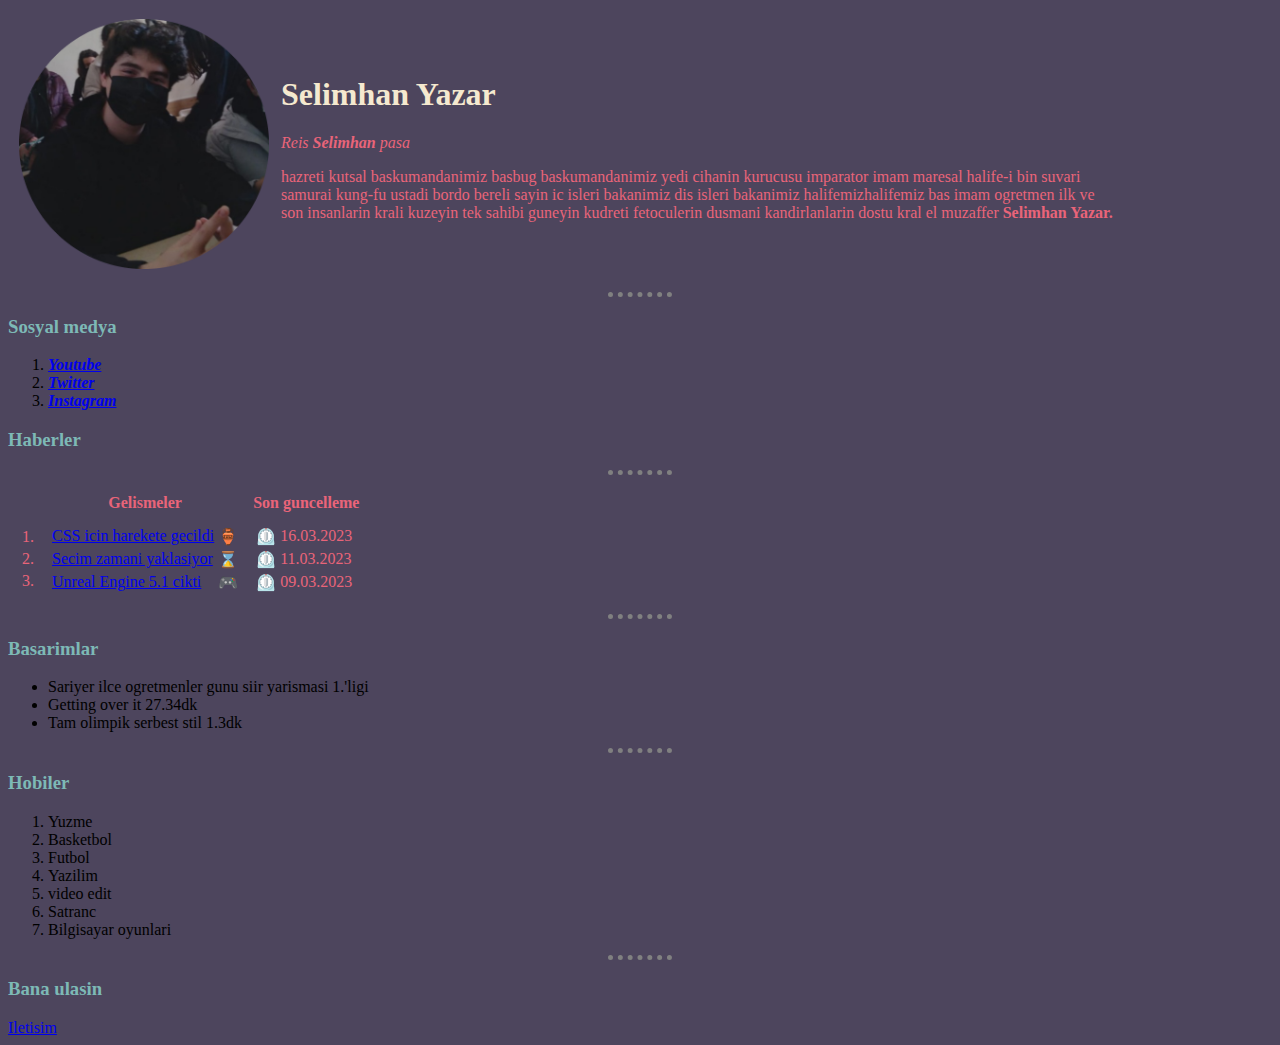
<file: index.html>
<!DOCTYPE html>
<html lang="en">
<head>
    <meta charset="UTF-8">
    <title>Selimhan's personal site</title>
    <link rel="stylesheet" href="css/styles.css">
</head>
<body> <!-- color hunt ise yarar bir web sitesi https://colorhunt.co/palette/4d455de96479f5e9cf7db9b6 s-->
<!-- kirmizi bolge -->
    <table cellspacing="10">
        <tr>
            <td><img src="images/pp-photoaidcom-cropped.jpg" alt="selimhan profile" height="250"></td>
            <td>
                <h1>Selimhan Yazar</h1>
                <p><em>Reis <strong>Selimhan</strong> pasa</em></p>
                <p>hazreti kutsal baskumandanimiz basbug baskumandanimiz yedi cihanin kurucusu imparator imam maresal halife-i bin suvari  <br> 
                     samurai kung-fu ustadi bordo bereli sayin ic isleri 
                     bakanimiz dis isleri bakanimiz halifemizhalifemiz bas imam ogretmen ilk ve  <br>
                     son insanlarin krali kuzeyin tek sahibi guneyin kudreti fetoculerin dusmani kandirlanlarin dostu kral el 
                     muzaffer <strong>Selimhan Yazar.</strong>
                </p>
            </td>
        </tr>
    </table>
    <hr size="3">
    <h3>Sosyal medya</h3>
    <ol>
        <li><strong><em><a href="https://www.youtube.com/channel/UCPwnE0FBRUw8mFzKaFpcmzw">Youtube</a></em></strong></li>
        <li><strong><em><a href="https://twitter.com/Y2aSbh">Twitter</a></em></strong></li>
        <li><strong><em><a href="https://www.instagram.com/selimhanyazarr/">Instagram</a></em></strong></li>
    </ol>
    <h3>Haberler</h3>
    <table cellspacing="10">
        <thead>
            <tr>
                <th></th>
                <th>
                    Gelismeler
                </th>
                <th>
                    Son guncelleme
                </th>
            </tr>
        </thead>
        <tr>
            <td>
                <table>
                    <tr>
                        <td>1.</td> <!--1. haber-->
                    </tr>
                    <tr>
                        <td>2.</td> <!--2. haber-->
                    </tr>
                    <tr>
                        <td>3.</td> <!--3. haber-->
                    </tr>
                </table>
            </td>
            <hr>
            <td>
                <table>
                    <tr>
                            <td><a href="haberler.html">CSS icin harekete gecildi</a></td>
                            <td>🏺</td>
            
                    </tr>
                    <tr>
                            <td><a href="haberler.html">Secim zamani yaklasiyor</a></td>
                            <td>⌛</td>
                    </tr>
                    <tr>
                        <td><a href="haberler.html">Unreal Engine 5.1 cikti</a></td>
                        <td>🎮</td>
                    </tr>
                </table>  
            </td>
            <td>
                <table>
                    <tr>
                            <td>⏲️</td>
                            <td>16.03.2023</td>
            
                    </tr>
                    <tr>
                            <td>⏲️</td>
                            <td>11.03.2023</td>
                    </tr>
                    <tr>
                        <td>⏲️</td>
                        <td>09.03.2023</td>
                    </tr>
                </table>
            </td>
        </tr>
    </table>
    <hr size="3">
    <h3>Basarimlar</h3>
    <ul>
        <li>Sariyer ilce ogretmenler gunu siir yarismasi 1.'ligi</li>
        <li>Getting over it 27.34dk</li>
        <li>Tam olimpik  serbest stil 1.3dk</li>
    </ul>
    <hr size="3">
    <h3>Hobiler</h3>
    <ol>
       <li>Yuzme</li>
       <li>Basketbol</li>
       <li>Futbol</li>
       <li>Yazilim</li>
       <li>video edit</li>
       <li>Satranc</li>
       <li>Bilgisayar oyunlari</li>
    </ol>
    <hr>
    <h3>Bana ulasin</h3>
    <a href="iletisim.html">Iletisim</a>

</body>
    <!-- kirmizi bolge -->
</html>
</file>
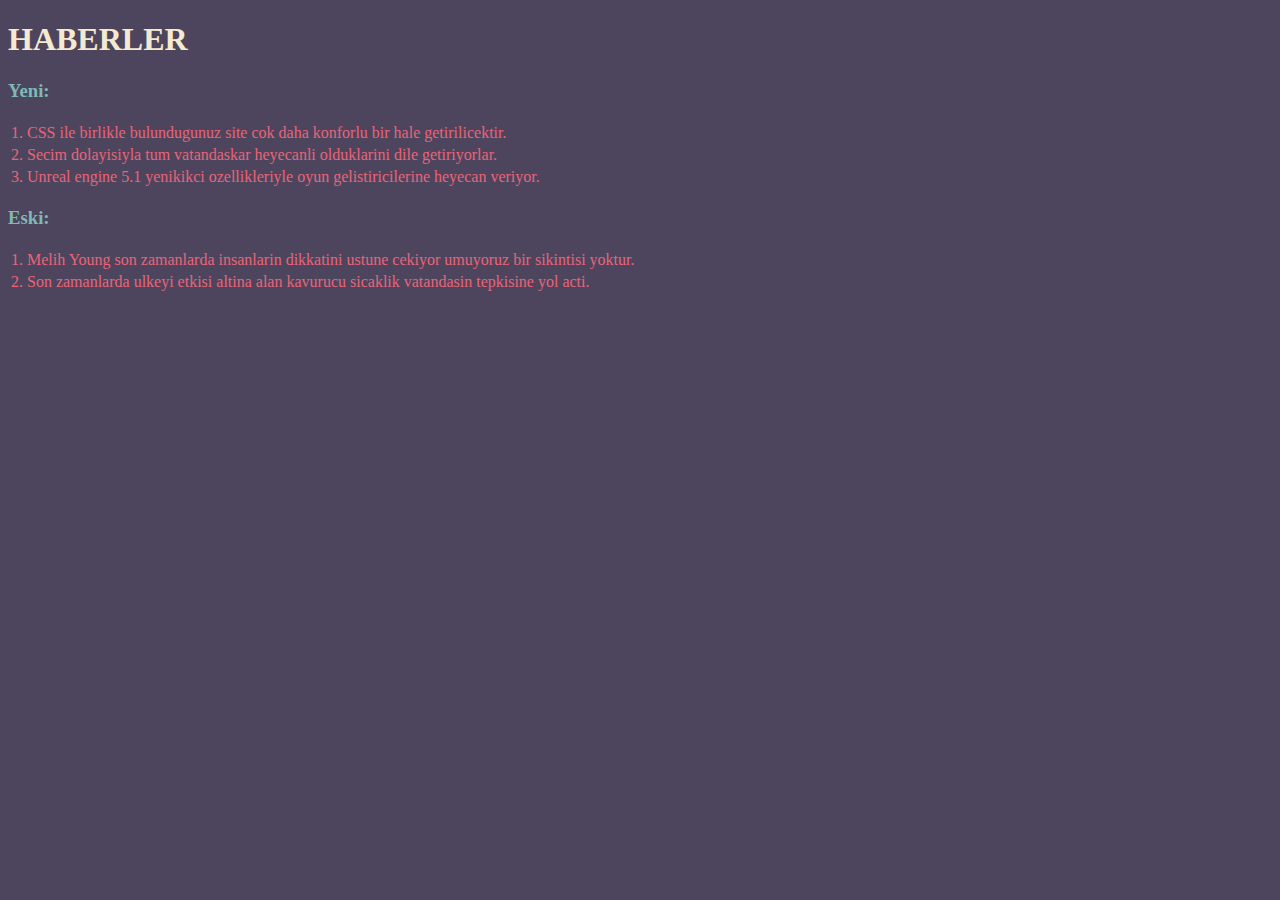
<file: haberler.html>
<!DOCTYPE html>
<html lang="en">
<head>
    <meta charset="UTF-8">
    <link rel="stylesheet" href="css/styles.css">
    <title>HABERLER</title>
</head>
<body>
    <h1>HABERLER</h1>
    <H3>Yeni:</H3>
    <table>
        <tr>
            <td>1.</td>
            <td>CSS ile birlikle bulundugunuz site cok daha konforlu bir hale getirilicektir.</td>
        </tr>
        <tr>
            <td>2.</td>
            <td>Secim dolayisiyla tum vatandaskar heyecanli olduklarini dile getiriyorlar.</td>
        </tr>
        <tr>
            <td>3.</td>
            <td>Unreal engine 5.1 yenikikci ozellikleriyle oyun gelistiricilerine heyecan veriyor.</td>
        </tr>
    </table>
    <h3>Eski:</h3>
    <table>
        <tr>
            <td>1.</td>
            <td>Melih Young son zamanlarda insanlarin dikkatini ustune cekiyor umuyoruz bir sikintisi yoktur.</td>
        </tr>
        <tr>
            <td>2.</td>
            <td>Son zamanlarda ulkeyi etkisi altina alan kavurucu sicaklik vatandasin tepkisine yol acti.</td>
        </tr>
    </table>
</body>
</html>
</file>
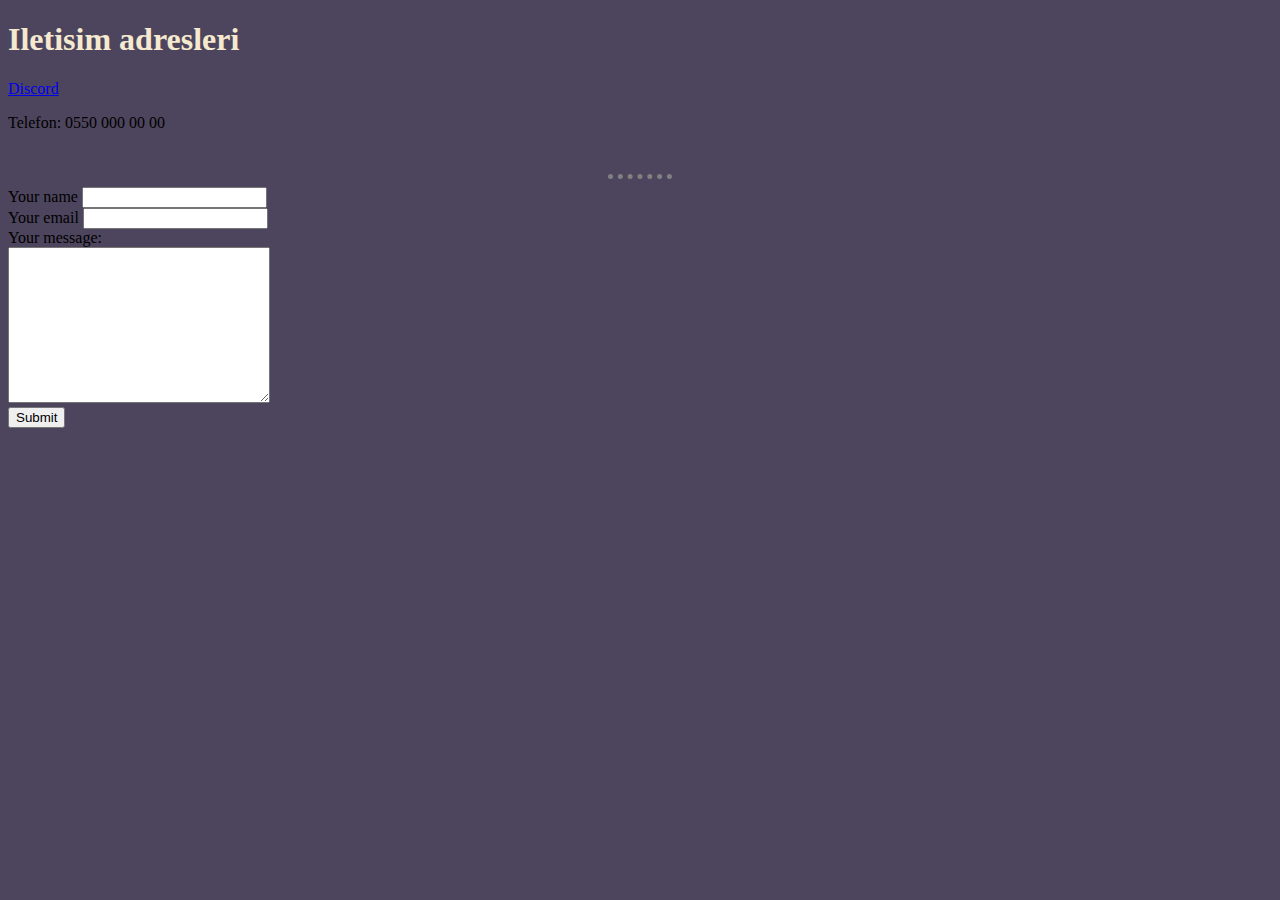
<file: iletisim.html>
<!DOCTYPE html>
<html lang="en">
<head>
    <meta charset="UTF-8">
    <link rel="stylesheet" href="css/styles.css">
    <title>,Iletisim bilgileri</title>
</head>
<body>
        <h1>Iletisim adresleri</h1>
        <p><a href="https://discord.gg/VftXTSpt77">Discord</a></p>
        <p>Telefon: 0550 000 00 00</p><br>
        <hr size="3">
        <form action="mailto:info@gmail.com" method="post" enctype="text/plain"> <!-- enctype="text/plain" ayni charset gibidir verilerin duz metin olarak kodlandigini anlatir boylece mail uygulamasina attiginda % / gibi isaterlerle karsisalilmaz // post kismi ise tum verilerin nasil siniflandirilacagini bilir. -->
            <label>Your name</label>
            <input type="text" name="yoruName"><br>
            <label>Your email</label>
            <input type="email" name="yourEmail" value=""><br> <!-- name kismi girise dogrulama ekler mesela emai yazmam gerektigini soyler buradaki ornekte-->
            <label>Your message:</label><br>
            <textarea name="yourMessage" id="" cols="30" rows="10"></textarea><br> <!-- textarea name="" id="" cols="30" rows="10" cols genisligi rows ise uzunlugu ayarlar-->
            <input type="submit" name="">                                
        </form>
</body>
</html>
</file>
<file: css/styles.css>
body {
    background-color: #4D455D;
}

hr {
    border-style: none;
    border-color: gray;
    border-top-style: dotted;
    height: 0px;
    border-width: 5px;
    width: 5%;
}

h1 {
    color: #F5E9CF;
}

h3 {
    color: #7DB9B6;
}

table{
    color: #E96479;
}
</file>
